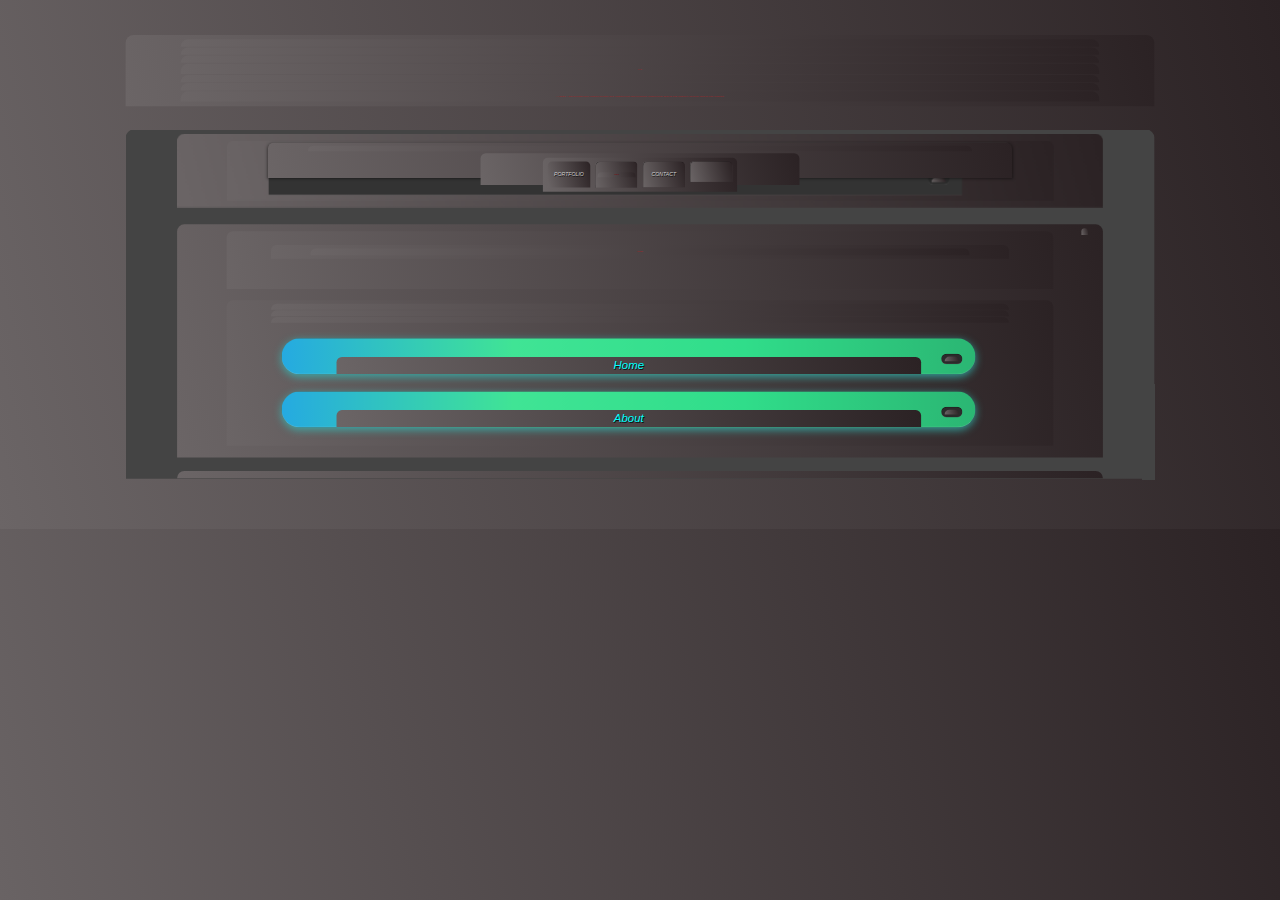
<file: About.html>
<!DOCTYPE html>
<html lang="en">
<head>
    <meta charset="UTF-8">
    <meta http-equiv="X-UA-Compatible" content="IE=edge">
    <meta name="viewport" content="width=device-width, initial-scale=1.0">
    <title>kyle</title>
    <link rel="stylesheet" href="learning.css">
    <link href='https://fonts.googleapis.com/css?family=Exo:700' rel='stylesheet' type='text/css'>
</head>
<body>
        <div>
              <header>
                <link href='https://fonts.googleapis.com/css?family=Exo:700' rel='stylesheet' type='text/css'>
   
                <div id="nav-wrap">
                      <div id="scroller-anchor"></div> 
                      <div id="nav">
                           <ul class="clearfix">
                               <li class="nav-btn" data-row-id="row3">Portfolio</li>
                               <li class="nav-btn" data-row-id="row4"><a href="coding.html">Coding</a></li>
                               <li class="nav-btn" data-row-id="row5">Contact</li>
                               <li class="nav-btn" data-row-id="row6">


                               </li>
                           </ul>
                       </div>
                   </div>
                <div><div class="row-btn"><div class="circle"></div></div></div>
                       <div class="row row-nav" data-height="100" id="row6"> <div class="row-btn"><div class="circle"></div></div></div></div>
                  <!--  write here -->

                 
              </header>
              <div class="navbar">
                <div id="backToTop"></div>
                <div id="logo">
                <h2><span class="noShow">Welcome</span></h2> 
            </div>
         
               
         
              <main>

              <link rel="stylesheet" href="link.css">
                 
                <section>
                    <div id="content-wrap">   
                      
                    </div>
                    <!-- write here -->
                     <article>
                        
                      </article>
                                          
                        <div class="row row-nav btn-hover color-1"id="row2"><a  id ="Hover"style="font-size: larger;" href="inde.html">Home</a> <div class="row-btn"><div class="circle"></div></div></div>
                        <div class="row row-nav btn-hover color-1"  id="row6"><a  id ="Hover" style="font-size: larger;" href="About.html">About</a><div class="row-btn"><div class="circle"></div></div></div>
                        
                    </div>
                </section>
                
              </main>

        </div>
          
   
    <footer class="tag footer">  </footer>
</body>
</html>
</file>
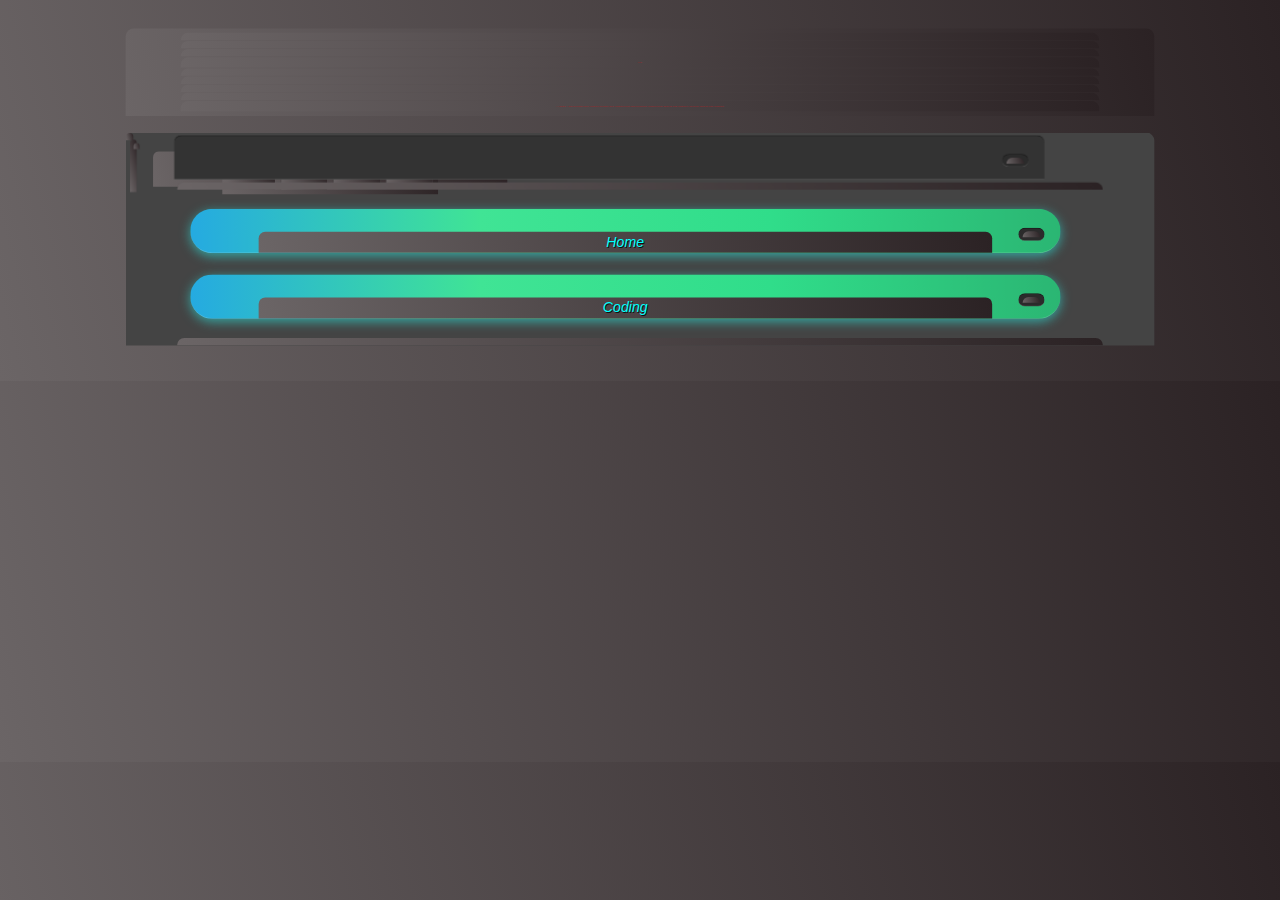
<file: Coding.html>
<!DOCTYPE html>
<html lang="en">
<head>
    <meta charset="UTF-8">
    <meta http-equiv="X-UA-Compatible" content="IE=edge">
    <meta name="viewport" content="width=device-width, initial-scale=1.0">
    <title>kyle</title>
    <link rel="stylesheet" href="learning.css">
    <link rel="stylesheet" href="link.css">
    <link href='https://fonts.googleapis.com/css?family=Exo:700' rel='stylesheet' type='text/css'>
    <link href='https://fonts.googleapis.com/css?family=Exo:700' rel='stylesheet' type='text/css'>
</head>
<body >
        <div class="reduce">
              <header>
   
                      <div id="scroller-anchor"></div> 
                      <div id="nav">
                           <ul class="clearfix">
                               <li class="nav-btn" data-row-id="row3">Portfolio</li>
                               <li class="nav-btn" data-row-id="row4"><a href="coding.html">Coding</a></li>
                               <li class="nav-btn" data-row-id="row5">Contact</li>
                               <li class="nav-btn" data-row-id="row6">


                               </li>
                           </ul>
                       </div>
                   </div>
                       <div class="row row-nav" data-height="100" id="row6"> <div class="row-btn"><div class="circle"></div></div></div></div>
                  <!--  write here -->

                

              <link rel="stylesheet" href="link.css">
                 
                 
                        <div class="row row-nav btn-hover color-1"id="row2"><a  id ="Hover"style="font-size: larger;" href="inde.html">Home</a> <div class="row-btn"><div class="circle"></div></div></div>
                        <div class="row row-nav btn-hover color-1"  id="row6"><a  id ="Hover" style="font-size: larger;" href="Coding.html">Coding</a><div class="row-btn"><div class="circle"></div></div></div>
                        
                    </div>
                </section>
                
              </main>

        </div>
          
   
    <footer class="tag footer">  </footer>
</body>
</html>
</file>
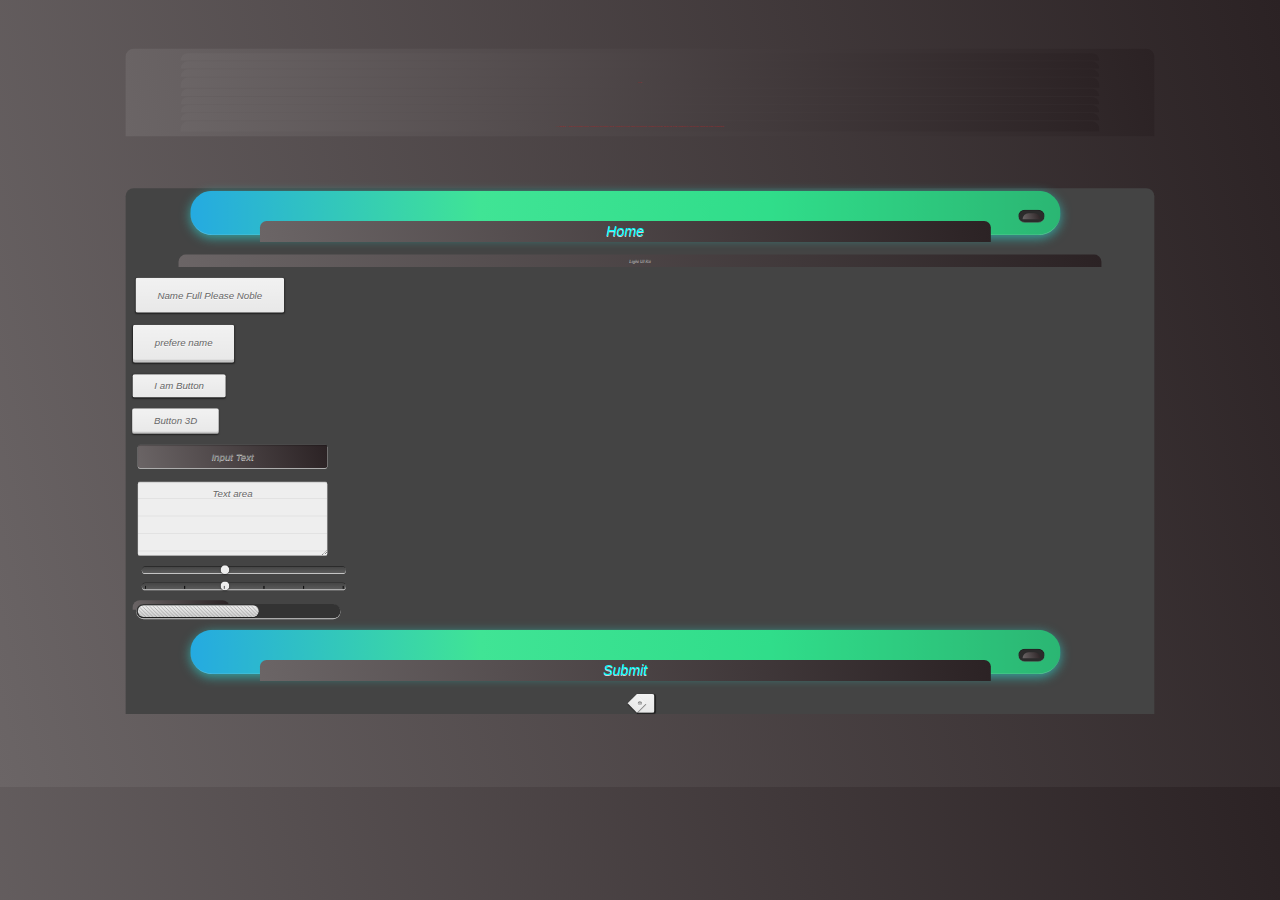
<file: Contact.html>
<!DOCTYPE html PUBLIC "-//W3C//DTD XHTML 1.0 Transitional//EN" "http://www.w3.org/TR/xhtml1/DTD/xhtml1-transitional.dtd">
<html xmlns="http://www.w3.org/1999/xhtml">
<head>
    <meta charset="UTF-8">
    <meta http-equiv="X-UA-Compatible" content="IE=edge">
    <meta name="viewport" content="width=device-width, initial-scale=1.0">
    <title>kyle</title>
    <link rel="stylesheet" href="learning.css">
    <link rel="stylesheet" href="Contact.css">
    <link rel="stylesheet" href="link.css">
    <link href='https://fonts.googleapis.com/css?family=Exo:700' rel='stylesheet' type='text/css'>
</head>
<body><div class="row row-nav btn-hover color-1"id="row2"><a  id ="Hover"style="font-size: larger;" href="inde.html">Home</a> <div class="row-btn"><div class="circle"></div></div></div>

                <h1 style=" font-size: 2em; text-align: center; line-height: 1.2em;">Light UI Kit</h1>
                <button>Name Full Please Noble</button>
                <button class="threeD">prefere name</button>
                <button class="small">I am Button</button>
                <button class="smallthreeD">Button 3D</button>
                
                <input type="text" placeholder="Input Text"/>
                <textarea rows="4" cols="30">Text area</textarea>
               
                <input type="range" min="0" max="100" step="1" value="40"/>
                <input type="range" class="range2" min="0" max="100" step="20" value="40"/>
                
                <progress max="100" value="60" >
                  <p><strong>Progress: 60% done.</strong></p>
                </progress>
           
                </ul>
            <div class="row row-nav btn-hover color-1"  id="row6"><a  id ="Hover" style="font-size: larger;" href="Contact.html">Submit</a><div class="row-btn"><div class="circle"></div></div></div>
                        
                 
               
           

        </div>
          
   
    <footer class="tag footer">  </footer>
</body>
</html>
</file>
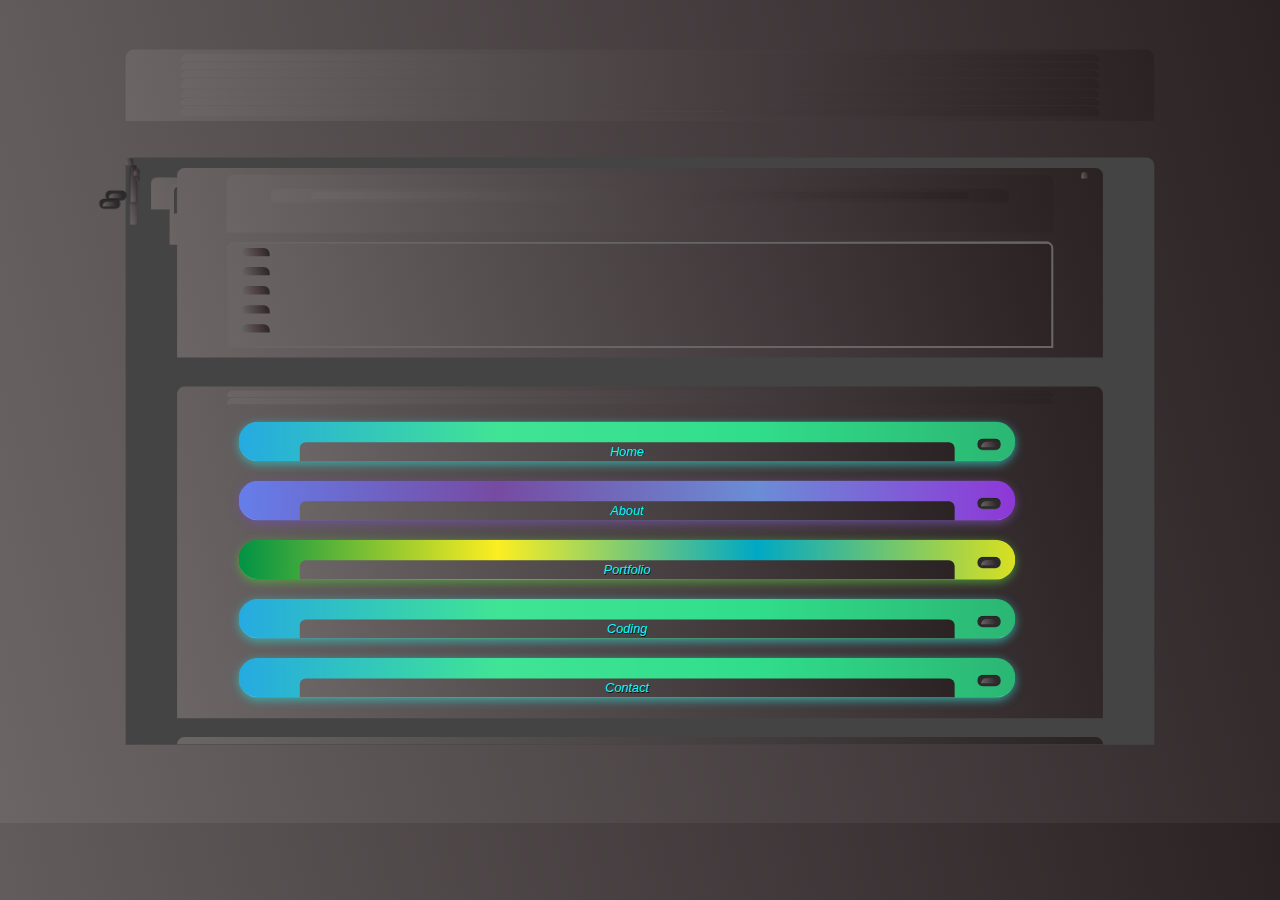
<file: inde.html>
<!DOCTYPE html>
<html lang="en">
<head>
    <meta charset="UTF-8">
    <meta http-equiv="X-UA-Compatible" content="IE=edge">
    <meta name="viewport" content="width=device-width, initial-scale=1.0">
    <title>kyle</title>
    <link rel="stylesheet" href="learning.css">
    <link href='https://fonts.googleapis.com/css?family=Exo:700' rel='stylesheet' type='text/css'>
</head>
<body>
        <div class="reduce">
              <header>
                <link href='https://fonts.googleapis.com/css?family=Exo:700' rel='stylesheet' type='text/css'>
   
                <div id="nav-wrap">
                      <div id="scroller-anchor"></div> 
                      <div id="nav">
                           <ul class="clearfix">
                               <li class="nav-btn active" data-row-id="row1">home</li>
                               <li class="nav-btn" data-row-id="row2">About</li>
                               <li class="nav-btn" data-row-id="row3">Portfolio</li>
                               <li class="nav-btn" data-row-id="row4"><a href="coding.html">Coding</a></li>
                               <li class="nav-btn" data-row-id="row5">Contact</li>
                               <li class="nav-btn" data-row-id="row6">

                                     <ul id="logo">
                                      <div id="nav-wrap">
                                        <div id="nav-btn"></div>
                                        <div id="backToTop">
                                        <h2><a>Welcome</a></h2> 
                                    </div>
                                     </ul>

                               </li>
                           </ul>
                       </div>
                   </div>
                <div><div class="row-btn"><div class="circle"></div></div></div>
                       <div class="row row-nav" data-height="100" id="row6"> <div class="row-btn"><div class="circle"></div></div></div></div>
                  
              </header>
              <div class="navbar">
                <div id="backToTop"></div>
                <div id="logo">
                <h2><span class="noShow">Welcome</span></h2> 
            </div>
         
                     <!-- nav-bar  -->
                   <nav id="nav-bar None">
                     <a href="#" class="None">Home</a>
                    <a href="#about" class="None ">About</a>
                    <a href="#project" class="None">Portfolio</a>
                    <a href="#contact"class="None">Coding</a>
                    <a href="#contact"  class="None">cantact</a>
                  </nav>
                </div>
                    
          
         
              <main>

              <link rel="stylesheet" href="link.css">
                 
                <section>
                    <div id="content-wrap">   
                      
                    </div>
                                          
                        <div class="row row-nav btn-hover color-1"id="row2"><a  id ="Hover"style="font-size: larger;" href="inde.html">Home</a> <div class="row-btn"><div class="circle"></div></div></div>
                        <div class="row row-nav btn-hover color-3"  id="row3"><a id ="Hover" style="font-size: larger;" href="About.html">About</a><div class="row-btn"><div class="circle"></div></div></div>
                        <div class="row row-nav btn-hover color-6"  id="row4"><a id ="Hover" style="font-size: larger; " href="Portfolio.html">Portfolio</a><div class="row-btn"><div class="circle"></div></div></div>
                        <div class="row row-nav btn-hover color-1"  id="row5"><a  id ="Hover" style="font-size: larger;" href="Coding.html">Coding</a><div class="row-btn"><div class="circle"></div></div></div>
                        <div class="row row-nav btn-hover color-1"  id="row6"><a  id ="Hover" style="font-size: larger;" href="Contact.html">Contact</a><div class="row-btn"><div class="circle"></div></div></div>
                        
                    </div>
                </section>
                
              </main>

        </div>
          
   
    <footer class="tag footer">  </footer>
</body>
</html>
</file>
<file: learning.css>
*{
    box-sizing:border-box;
	margin:0;
	font-family: Cambria, Cochin, Georgia, Times, 'Times New Roman', serif;
	transition: .4s;
	scroll-behavior: smooth;
	user-select:none;
	display: none;
	color: #151320;
	border-radius: 15px;
	padding:2px;
	scale: 3em;
	display:block;
	color: #9d2a2d;
	border-radius: 15px;
	padding:3px;
 	animation: glow 7s ease-in-out infinite;
	 position: sticky;
	 font-family: Impact, Haettenschweiler, 'Arial Narrow Bold', sans-serif;
	
	 transform:rotate(360deg) scale(.6);
	transition: cubic-bezier(0.165, 0.84, 0.44, 1);
	transform: translate(1,7);
	 font-family: 'Times New Roman', Times, serif;
	 scale: .26px;;
	 transform: scale(.9);
	text-decoration: none;
	text-align:center;
	padding: 5px;
	font-size: 3px;
	background:linear-gradient(75deg, #6b6566, #2b2224);
	border-radius: 10px 10px 0 0;
	font-weight: 400;
	font-family: Arial, Helvetica, sans-serif;
	font-style: oblique;
}

  body{
	margin: 0;
	padding: 0;

  } 
  
.reduce{
	position: fixed;
	width: 10px;
	height: 1px;
	font-size: x-small;
}
  .navbar{
	color: #151320;
	font-family: 'Gill Sans', 'Gill Sans MT', Calibri, 'Trebuchet MS', sans-serif;
  }

  /* main */
  
/*9
 initiative color
 #345c66,#fef4ad,#e09e3e,
 #9d2a2d,#56090f colors. 
*/

nav{ 
	clear:both;
	text-align: right;
	border: 1em solid #686566;
	box-shadow:inset 1px 1px 8px #fef4ad,inset 0 0 10px,#e09e3e;
	position: fixed;
	z-index: 19;
	backdrop-filter:blur(18px);
	-webkit-backdrop-filter:blur(18px);
	color: #151320;
	border-radius: 15px;
	padding:2px;
	scale: 33em;
	display:block;
	color: #9d2a2d;
	border-radius: 15px;
	padding:3px;
 	animation: glow 7s ease-in-out infinite;
	 position: sticky;
	 font-family: Impact, Haettenschweiler, 'Arial Narrow Bold', sans-serif;
		 top:0;
		 transform:rotate(360deg) scale(.6);
	transition: cubic-bezier(0.165, 0.84, 0.44, 1);
	transform: translate(1,7);
	 font-family: 'Times New Roman', Times, serif;
	 scale: .26px;;
	 transform: scale(.9);
	text-decoration: none;
	text-align:center;
	padding: 5px;
	font-size: 3px;
	background:linear-gradient(75deg, #6b6566, #2b2224);
	border-radius: 10px 10px 0 0;
}
nav > a{
	color:#fff;
	position:relative;
	text-decoration:none;
	font:400 25px 'Rajdhani', sans-serif;
	margin:15px;
	padding: 10px;
}

nav > a:after{
	content: "";
	height:3px;
	position:absolute;
	bottom:0;
	left:0;
	width:0%;
	background:#0ff;
	transition:.3s;
	margin-bottom: 10px;
}
nav > a:hover:after, nav a:visited:hover:after{
	width:100%;
}

nav a:hover{
	color:silver;
	font-weight:bold;
	transform: translatey(-5px);
}

#backToTop{
	position:absolute;
	right: 0;
	margin-right: 20px;
}

#backToTop>a{
	color:#eee;
	text-decoration: none;
	text-align:center;
	padding: 5px;
	font-size: 3px;
	background:linear-gradient(75deg, #6b6566, #2b2224);
	border-radius: 10px 10px 0 0;
}

 #backToTop>a:hover{
	color: #0ff;
	background: #151320;
	animation: glow 3s ease-in-out infinite alternate; 
}.None{
	 display: none;
	 font-size: larger;
	 width: 16em;
	position: sticky;
	font-family: Impact, Haettenschweiler, 'Arial Narrow Bold', sans-serif;
		top:0;
	margin-top:1px;
	margin-left: 12px;
	font-family: 'Times New Roman', Times, serif;
	z-index:999;
	color: #9d2a2d;
	border-radius: 1px;
 	animation: glow 7s ease-in-out infinite;
	 color:#e09e3e;
	 box-sizing: border-box;
	 border-radius: 15px;
	 padding:1px;
	 display: none;
	 color: #151320;
	 border-radius: 15px;
	 padding:2px;
	 scale: 33em;
	 display:block;
	 color: #9d2a2d;
	 border-radius: 15px;
	 padding:3px;
	  animation: glow 7s ease-in-out infinite;
	  position: sticky;
	  font-family: Impact, Haettenschweiler, 'Arial Narrow Bold', sans-serif;
		  top:0;
		  transform:rotate(360deg) scale(.6);
	 transition: cubic-bezier(0.165, 0.84, 0.44, 1);
	 transform: translate(1,7);
	  font-family: 'Times New Roman', Times, serif;
	  scale: .26px;;
	  transform: scale(.9);
	 text-decoration: none;
	 text-align:center;
	 padding: 5px;
	 font-size: 3px;
	 background:linear-gradient(75deg, #6b6566, #2b2224);
	 border-radius: 10px 10px 0 0;
	 display: none;
	 color: #151320;
	 border-radius: 15px;
	 padding:2px;
	 scale: 33em;
	 display:block;
	 color: #9d2a2d;
	 border-radius: 15px;
	 padding:3px;
	  animation: glow 7s ease-in-out infinite;
	  position: sticky;
	  font-family: Impact, Haettenschweiler, 'Arial Narrow Bold', sans-serif;
		  top:0;
		  transform:rotate(360deg) scale(.6);
	 transition: cubic-bezier(0.165, 0.84, 0.44, 1);
	 transform: translate(1,7);
	  font-family: 'Times New Roman', Times, serif;
	  scale: .26px;;
	  transform: scale(.9);
	 text-decoration: none;
	 text-align:center;
	 padding: 5px;
	 font-size: 3px;
	 background:linear-gradient(75deg, #6b6566, #2b2224);
	 border-radius: 10px 10px 0 0;
}

.noShow{
	font-weight: bolder;
	display: block;
	color: #151320;
	border-radius: 15px;
	padding:2px;
	scale: 33em;
	display:block;
	color: #9d2a2d;
	border-radius: 15px;
	padding:3px;
 	animation: glow 7s ease-in-out infinite;
	 position: sticky;
	 font-family: Impact, Haettenschweiler, 'Arial Narrow Bold', sans-serif;
		 top:0;
		 transform:rotate(360deg) scale(.6);
	transition: cubic-bezier(0.165, 0.84, 0.44, 1);
	transform: translate(1,7);
	 font-family: 'Times New Roman', Times, serif;
	 scale: .26px;;
	 transform: scale(.9);
	text-decoration: none;
	text-align:center;
	padding: 5px;
	font-size: 3px;
	background:linear-gradient(75deg, #6b6566, #2b2224);
	border-radius: 10px 10px 0 0;
	
}

@media screen and (max-width: 700px){
	html{
		overflow-x:hidden;
		display: block;

	}

	
.noShow{
    display:block;
	  scale: 26rem;;
	  transform: scale(49);
	 transform: scale(5,47);
	 color: #151320;
	 border-radius: 15px;
	 padding:2px;
	 scale: 33em;
	 display:block;
	 color: #9d2a2d;
	 border-radius: 15px;
	 padding:3px;
	  animation: glow 7s ease-in-out infinite;
	  position: sticky;
	  font-family: Impact, Haettenschweiler, 'Arial Narrow Bold', sans-serif;
		  top:0;
		  transform:rotate(360deg) scale(.6);
	 transition: cubic-bezier(165, 0.84, 0.44, 1);
	 transform: translate(1,7);
	  font-family: 'Times New Roman', Times, serif;
	  scale: .26px;;
	  transform: scale(.9);
	 text-decoration: none;
	 text-align:center;
	 padding: 5px;
	 font-size: 3px;
	 background:linear-gradient(75deg, #6b6566, #2b2224);
	 border-radius: 10px 10px 0 0;
 }
.None{
	display: none;
	position: sticky;
	font-family: Impact, Haettenschweiler, 'Arial Narrow Bold', sans-serif;
		top:0;
	margin-top:1px;
	margin-left: 12px;
	font-family: 'Times New Roman', Times, serif;
	z-index:999;
	color: #9d2a2d;
	border-radius: 1px;
 	animation: glow 7s ease-in-out infinite;
	 color:#e09e3e;
	 box-sizing: border-box;
	 border-radius: 15px;
	 padding:1px;
	 display: none;
	 color: #151320;
	 border-radius: 15px;
	 padding:2px;
	 scale: 33em;
	 display:block;
	 color: #9d2a2d;
	 border-radius: 15px;
	 padding:3px;
	  animation: glow 7s ease-in-out infinite;
	  position: sticky;
	  font-family: Impact, Haettenschweiler, 'Arial Narrow Bold', sans-serif;
		  top:0;
		  transform:rotate(360deg) scale(.6);
	 transition: cubic-bezier(0.165, 0.84, 0.44, 1);
	 transform: translate(1,7);
	  font-family: 'Times New Roman', Times, serif;
	  scale: .26px;;
	  transform: scale(.9);
	 text-decoration: none;
	 text-align:center;
	 padding: 5px;
	 font-size: 3px;
	 background:linear-gradient(75deg, #6b6566, #2b2224);
	 border-radius: 10px 10px 0 0;
} 
	
	nav > a{
	font:400 15px 'Rajdhani', sans-serif;
	margin:5px;
	padding:0px;
}
	
nav{
	
	clear:both;
	text-align: right;
	background: #0007;
	box-shadow:inset 1px 1px 8px #686566,inset 0 0 10px #363334;
	position: fixed;
	top:0;
	z-index: 1;
	width: 100%;
	backdrop-filter:blur(8px);
	-webkit-backdrop-filter:blur(10px);
	
}
	
div >.welcome-section, div > .about-section{

	text-align:justify;
		font-size:17px;
		padding-right:20px;
	}
	
	#about > p {
		margin:0;
		padding-left: 10px;
	}
	
	nav > a:after{
	margin-bottom: 0px;
}

	#backToTop{
margin-right:8px;
		width:20px;
		height:40px;
	}
	div> a> span.back-to-top{
		padding:0;
		font-size:15px;
	}
	
	
}

 @keyframes glow{
	0%{box-shadow:0 0 10px #0ff;}
	 25%{box-shadow:0 0 40px #0ff;}
	 55%{box-shadow:0 0 40px #0ff;}
	100%{box-shadow:0 0 10px #0ff;}
}

@import url("https://fonts.googleapis.com/css?family=Exo:700");


/*GLOBALS*/
a{text-decoration:none;	}
body, hmtl{background: #444; font-family: 'Exo', sans-serif;}


/*NAV*/
#nav-wrap{
	background-color:#555;
	box-shadow:0px 1px 5px rgba(0,0,0,0.4);
	height:60px;
	position:fixed;
	top:0;
	left:0;
	width:100%;
	z-index:100;
}

#nav{
	height:60px;
	width:600px;
	margin: 0 auto;
}

#nav ul{position:relative;}
#nav-indicator{
	position:absolute;
	width:100px;
	top:55px;
	left:0;
	height:5px;
	background:#f3666602;	
	
	-webkit-transition: all 0.2s ease;
	-moz-transition:    all 0.2s ease;
	-o-transition:      all 0.2s ease;
	-ms-transition:     all 0.2s ease;
	transition:         all 0.2s ease;
}

.nav-btn{
	width:99px;
	float:left;
	padding:24px 0;
	list-style:none;
	color:#fff;
	text-align:center;
	cursor:pointer;
	text-transform:uppercase;
	font-size:12px;
	color:#ccc;
	
	border-left:1px solid rgba(255,255,255,0.2);
	box-shadow: inset 1px 1px 0 rgba(0,0,0,0.5) ;
	
	text-shadow:rgba(0,0,0,0.8) 1px 1px 0px;
}


.nav-btn:first-child{
	border:none;
	box-shadow: none;
}

.nav-btn:hover, .nav-btn.active {
	color:#FFF;
	background:#444;
	box-shadow: inset 0px 1px 3px rgba(0,0,0,0.5) ;
}

h2{font-size:16px;	margin:15px 0 40px;	
}
</file>
<file: link.css>
@import url("https://fonts.googleapis.com/css?family=Exo:700");

/*CLEARFIX*/
.clearfix:after {content: ".";	display: block;	clear: both; visibility: hidden; line-height: 0; height: 0;} 
.clearfix {	display: inline-block;} 
html[xmlns] .clearfix {display: block;} 
* html .clearfix {height: 1%;}

article,aside,details,figcaption,figure,
footer,header,hgroup,menu,nav,section{display:block;}
body{line-height:1;}
ol,ul{list-style:none;}
blockquote,q{quotes:none;}
blockquote:before,blockquote:after,
q:before,q:after{content:'';content:none;}
table{border-collapse:collapse;border-spacing:0;}

/*GLOBALS*/
section a{text-decoration:none;	}
body, hmtl{background: #444; font-family: 'Exo', sans-serif;}
section{
    display: flex;
	display: contents;
    color: aqua;
    width: fit-content;
    height: 3em;
	
}
#Hover{
	color: aqua;
}.btn-hover {
		width: 200px;
		font-size: 16px;
		font-weight: 600;
		color: #fff;
		cursor: pointer;
		margin: 20px;
		height: 55px;
		text-align:center;
		border: none;
		background-size: 300% 100%;
	
		border-radius: 50px;
		-o-transition: all .4s ease-in-out;
		-webkit-transition: all .4s ease-in-out;
		transition: all .4s ease-in-out;
	}
	
	.btn-hover:hover {
		background-position: 100% 0;
		-o-transition: all .4s ease-in-out;
		-webkit-transition: all .4s ease-in-out;
		transition: all .4s ease-in-out;
	}
	
	.btn-hover:focus {
		outline: none;
	}
	
	.btn-hover.color-1 {
		background-image: linear-gradient(to right, #25aae1, #40e495, #30dd8a, #2bb673);
		box-shadow: 0 4px 15px 0 rgba(49, 196, 190, 0.75);
	}
	.btn-hover.color-2 {
		background-image: linear-gradient(to right, #f5ce62, #e43603, #fa7199, #e85a19);
		box-shadow: 0 4px 15px 0 rgba(229, 66, 10, 0.75);
	}
	.btn-hover.color-3 {
		background-image: linear-gradient(to right, #667eea, #764ba2, #6B8DD6, #8E37D7);
		box-shadow: 0 4px 15px 0 rgba(116, 79, 168, 0.75);
	}
	.btn-hover.color-4 {
		background-image: linear-gradient(to right, #fc6076, #ff9a44, #ef9d43, #e75516);
		box-shadow: 0 4px 15px 0 rgba(252, 104, 110, 0.75);
	}
	.btn-hover.color-5 {
		background-image: linear-gradient(to right, #0ba360, #3cba92, #30dd8a, #2bb673);
		box-shadow: 0 4px 15px 0 rgba(23, 168, 108, 0.75);
	}
	.btn-hover.color-6 {
		background-image: linear-gradient(to right, #009245, #FCEE21, #00A8C5, #D9E021);
		box-shadow: 0 4px 15px 0 rgba(83, 176, 57, 0.75);
	}
	.btn-hover.color-7 {
		background-image: linear-gradient(to right, #6253e1, #852D91, #A3A1FF, #F24645);
		box-shadow: 0 4px 15px 0 rgba(126, 52, 161, 0.75);
	}
	.btn-hover.color-8 {
		background-image: linear-gradient(to right, #29323c, #485563, #2b5876, #4e4376);
		box-shadow: 0 4px 15px 0 rgba(45, 54, 65, 0.75);
	}
	.btn-hover.color-9 {
		background-image: linear-gradient(to right, #25aae1, #4481eb, #04befe, #3f86ed);
		box-shadow: 0 4px 15px 0 rgba(65, 132, 234, 0.75);
	}
	.btn-hover.color-10 {
			background-image: linear-gradient(to right, #ed6ea0, #ec8c69, #f7186a , #FBB03B);
		box-shadow: 0 4px 15px 0 rgba(236, 116, 149, 0.75);
	}
	.btn-hover.color-11 {
		   background-image: linear-gradient(to right, #eb3941, #f15e64, #e14e53, #e2373f);  box-shadow: 0 5px 15px rgba(242, 97, 103, .4);
	}

#Hove:hover{
background-color: rgb(102, 103, 108);
}
@media only screen and (max-width: 768px) {
    /* For mobile phones: */
   section {
    display: block;
	display: contents;
      width: 100%;
    }

    
header{
    display: none;
    justify-self: start;
}
  }
/*NAV*/
#nav-wrap{
	background-color:#555;
	box-shadow:0px 1px 5px rgba(0,0,0,0.4);
	height:60px;
	position:fixed;
	top:0;
	left:0;
	width:100%;
	z-index:100;
}




.row{
	width:94%;
	padding:30px 3%;
	font-size:18px;
	color:#999;
	border-bottom:1px solid rgba(255,255,255,0.2);
	box-shadow: inset 0 1px 0 rgba(0,0,0,0.5) ;
	background:#333;
	position:relative;
	text-shadow:rgba(0,0,0,0.8) 1px 1px 1px;
}

.row.active, h2 span{color:#3634341c;}
.row span{text-decoration:line-through;}

.row-btn{
	position:absolute;
	top:25px;
	right:20px;
	background:#2b2b2b;
	border-bottom:1px solid rgba(255,255,255,0.2);
	box-shadow: inset 0 1px 0 rgba(0,0,0,0.5) ;
	width:40px;
	height:20px;
	border-radius:20px;
}
</file>
<file: Contact.css>
/*====================== Style Light UI ======================*/
/* Font */
@font-face {
    font-family: "Open Sans", sans-serif;
    src: url('https://fonts.googleapis.com/css?family=Open+Sans');
}
h1, input, button, textarea, progress, p, a, ul, li {
    font-family: "Open Sans", sans-serif;
    font-size: 10pt;
    color: #666;
    letter-spacing: normal;
    text-indent: 0;
    text-shadow: 0 1px 0 hsla(0,0%,100%,.75);
    margin: 10px 2px;
}

/* Button */
button, .button ,input[type="button"]{
    background-color: #f4f4f4;
    background-image: -webkit-linear-gradient(90deg, hsla(0,0%,0%,.05), hsla(0,0%,0%,.01));
    box-shadow: inset 0 1px 0 hsla(0,0%,100%,.25),
                0 1px 2px hsla(0,0%,0%,0.5);
    border-radius: 3px;
    border: none;
    cursor: pointer;
    height: 48px;
    padding: 0 30px 0 30px;
    -webkit-transition: .1s;
}
button:hover, .button:hover, input[type="button"]:hover {
    background-image: -webkit-linear-gradient(90deg, hsla(0,0%,0%,.08),hsla(0,0%,0%,.03));
}
button:active, .button:active, input[type="button"]:active {
    background-image: -webkit-linear-gradient(90deg, hsla(0,0%,0%,.15), hsla(0,0%,0%,.12));
    color: #333;
    text-shadow: 0 1px 0 hsla(0,0%,100%,.25);
}
button.threeD, .button .threeD ,input[type="button"].threeD {
    box-shadow: inset 0 1px 0 hsla(0,0%,100%,.25),
                inset 0 -4px 0 hsla(0,0%,0%,.15),
                0 1px 2px hsla(0,0%,0%,0.5);
    height: 52px;
    padding-bottom: 4px;
}
button.threeD:active, .button .threeD:active ,input[type="button"].threeD:active {
    box-shadow: inset 0 1px 0 hsla(0,0%,100%,.25),
                inset 0 -2px 0 hsla(0,0%,0%,.3),
                0 1px 2px hsla(0,0%,0%,0.75);
    position: relative;
    top: 1px;
    height: 51px;
}
button.small, .button .bsmall ,input[type="button"].bsmall {
    height: 32px;
}
button.smallthreeD, .button .smallthreeD ,input[type="button"].bsmallthreeD {
    box-shadow: inset 0 1px 0 hsla(0,0%,100%,.25),
                inset 0 -3px 0 hsla(0,0%,0%,.15),
                0 1px 2px hsla(0,0%,0%,0.5);
    height: 35px;
    padding-bottom: 3px;
}
button.smallthreeD:active, .button .smallthreeD:active ,input[type="button"].smallthreeD:active {
    box-shadow: inset 0 1px 0 hsla(0,0%,100%,.25),
                inset 0 -1px 0 hsla(0,0%,0%,.3),
                0 1px 2px hsla(0,0%,0%,0.75);
    position: relative;
    top: 1px;
    height: 35px;
}

/* Input Text - TextArea */
input[type="text"], textarea {
    background-color: #eee;
    box-shadow: inset 0 1px 1px hsla(0,0%,0%,.35),
                0 1px 0 hsla(0,0%,100%,.75);
    border-radius: 3px;
    border: none;
    padding: 0 12px 0 12px;  
}
textarea {
    background: -webkit-linear-gradient(90deg, hsla(0,0%,0%,.05) 4%, hsla(0,0%,0%,0)5%, hsla(0,0%,0%,0)),
    #eee;
    background-size: 100% 24px, 100% 100%;
    background-position: 0 0, 0 0;
    font-family: "Open Sans", sans-serif;
    color: #666;
    line-height: 1.8em;
    text-shadow: 0 1px 0 hsla(0,0%,100%,.75);
    position: relative;
    padding-top: 5px;
    width: 260px; /* option */
}
input[type="text"] {
    height: 32px;
    width: 260px; /* option */
}

/* Checkbox - Radio - Toggle */
input[type="checkbox"], input[type="radio"] {
    background-color: #f4f4f4;
    background-image: -webkit-linear-gradient(90deg, hsla(0,0%,0%,.05), hsla(0,0%,0%,.01));
    box-shadow: inset 0 1px 0 hsla(0,0%,100%,.5),
                0 1px 2px hsla(0,0%,0%,0.5);
    border: none;
    cursor: pointer;
    height: 16px;
    width: 16px;
    position: relative;
    -webkit-appearance: none;
}
input[type="radio"] {
    border-radius: 100%;
}
input[type="checkbox"]:hover, input[type="radio"]:hover {
    background-image: -webkit-linear-gradient(90deg, hsla(0,0%,0%,.15),hsla(0,0%,0%,.05));
}
input[type="radio"]:checked::before {
    background-color: #666;
    background-image: -webkit-linear-gradient(90deg, hsla(0,0%,0%,.1), hsla(0,0%,0%,.25));
    box-shadow: 0 1px 0 hsla (0,0%,100%,.75);
    border-radius: 100%;
    border:none;
    content:'';
    display: block;
    position: absolute;
    left: 4px;
    top: 4px;
    height: 8px;
    width: 8px;
}
input[type="checkbox"] {
    border-radius: 2px;
}
input[type="checkbox"]:checked::before {
    background-color: #666;
    box-shadow: 1px 0px 0 #666,
                2px 0px 0 #666,
                3px 0px 0 #666,
                3px -1px 0 #666,
                3px -2px 0 #666,
                3px -3px 0 #666,
                3px -4px 0 #666,
                3px -5px 0 #666,
                3px -6px 0 #666,
                3px -7px 0 #666,
                3px -8px 0 #666;
    content: '';
    transform: rotate(45deg);
    -webkit-transform: rotate(45deg);
    display: block;
    position: absolute;
    top: 7px;
    left: 3px;
    height: 3px;
    width: 3px;
}
input[type="checkbox"].toggle {
    background-color: #666;
    background-image: -webkit-linear-gradient(90deg, hsla(0,0%,0%,.1), hsla(0,0%,0%,.35));
    box-shadow: inset 0 1px 0 hsla(0,0%,0%,.5),
                0 1px 0 hsla(0,0%,100%,0.75);
    border:none;
    cursor: pointer;
    border-radius: 20px;
    position: relative;
    top: -2px;
    left: 4px;
    height: 12px;
    width: 24px;
    -webkit-appearance: none;
    -webkit-transition: .2s;
}
input[type="checkbox"].toggle::before {
    background-color: #f4f4f4;
    background-image: -webkit-linear-gradient(90deg, hsla(0,0%,0%,.05), hsla(0,0%,0%,.01));
    background-size: 16px 16px;
    box-shadow: inset 0 1px 0 hsla(0,0%,100%,.5),
                0 1px 2px hsla(0,0%,0%,0.5);
    content: '';
    display: block;
    border:none;
    border-radius: 100%;
    position: relative;
    top: -2px;
    left: -2px;
    height: 16px;
    width: 16px;
}
input[type="checkbox"].toggle::after {
    background-color: #ddd;
    background-image: -webkit-linear-gradient(90deg, hsla(0,0%,0%,.25), hsla(0,0%,0%,0));
    box-shadow: inset 0 1px 0 hsla(0,0%,0%,.5),
                0 1px 0 hsla(0,0%,100%,0.5);
    content: '';
    display: block;
    border: none;
    border-radius: 100%;
    position: relative;
    top: -14px;
    left: 2px;
    height: 8px;
    width: 8px;
}
input[type="checkbox"].toggle:hover::before {
    background-image: -webkit-linear-gradient(90deg, hsla(0,0%,0%,.15),hsla(0,0%,0%,.05));
}
input[type="checkbox"].toggle:checked {
    padding-left: 12px;
}
input[type="checkbox"].toggle:checked::after {
    background-color: #008aff;
    background-image: -webkit-linear-gradient(90deg, hsla(0,0%,0%,.25), hsla(0,0%,0%,0));
    box-shadow: inset 0 1px 0 hsla(0,0%,0%,.5),
                0 1px 0 hsla(0,0%,100%,0.5),
                0 0 3px #008aff;
}

/* Tooltip */
.tooltip {
    color: #333;
    text-decoration: underline;
    position: relative;
    cursor: pointer;
}
.tooltip span {
    background-color: #f4f4f4;
    background-image: -webkit-linear-gradient(90deg, hsla(0,0%,0%,.05), hsla(0,0%,0%,.01));
    box-shadow: inset 0 1px 0 hsla(0,0%,100%,.25),
                0 1px 2px hsla(0,0%,0%,0.5);
    border-radius: 3px;
    border:none;
    position: absolute;
    display: inline;
    text-decoration: none;
    white-space: nowrap;
    line-height: 1.2em;
    height: 16px;
    min-width: 50px;
    max-width: 300px;
    padding: .3em .8em;
    margin-left: 0px;
    top: -20px;
    left: 0%;
    visibility: hidden;
    opacity: 0;
    -webkit-transition: top .15s, opacity 0.15s ease;
}
.tooltip span::after{
    background-image:
    -webkit-linear-gradient(-45deg, hsla(0,0%,0%,0) 50%,  hsla(0,0%,0%,.05) 51%, hsla(0,0%,0%,.1) 100%),
    -webkit-linear-gradient(-45deg, hsla(0,0%,0%,0) 50%,  hsla(0,0%,98%,1) 51%, hsla(0,0%,98%,1) 100%);
    box-shadow: 1px 1px 1px hsla(0,0%,0%,0.35);
    content:'';
    display: block;
    position: absolute;
    bottom: -4px;
    left: 20px;
    height: 8px;
    width: 8px;
    -webkit-transform: rotate(45deg);
}
.tooltip:hover span {
    visibility: visible;
    opacity: 1;
    top: -32px;
}

/* Tags */
.tag {
    background-color: #f4f4f4;
    background-image: -webkit-linear-gradient(90deg, hsla(0,0%,0%,.05), hsla(0,0%,0%,.01));
    box-shadow: inset 0 1px 0 hsla(0,0%,100%,.25),
                1px 1px 1px hsla(0,0%,0%,0.5);
    border-radius: 0px 3px 3px 0px;
    border:none;
    position: relative;
    display: inline-block;
    height: 26px;
    padding: 0 10px 0 14px;
    margin-left: 14px;
    line-height: 1.8em;
    text-decoration: none;
    cursor: pointer;
}
.tag::before {
    background-color: #f4f4f4;
    background-image: -webkit-linear-gradient(90deg, hsla(0,0%,0%,.05), hsla(0,0%,0%,.01));
    box-shadow: inset 0 1px 0 hsla(0,0%,100%,.25),
                1px 1px 1px hsla(0,0%,0%,0.5);
    border: none;
    content: '';
    display: block;
    position: absolute;
    top: 4px;
    left: -9px;
    height: 18px;
    width: 18px;
    -webkit-transform: rotate(45deg);
    z-index: -1;
}
.tag::after {
    background-color: #ddd;
    background-image: -webkit-linear-gradient(90deg, hsla(0,0%,0%,.1), hsla(0,0%,0%,.25));
    box-shadow: inset 0 1px 0 hsla(0,0%,0%,.5),
                0 1px 0 hsla(0,0%,100%,0.5);
    border-radius: 100%;
    border: none;
    content:'';
    display: block;
    position: absolute;
    top: 10px;
    left: 1px;
    height: 6px;
    width: 6px;
}
.tag:hover, .tag:hover::before {
    background-image: -webkit-linear-gradient(90deg, hsla(0,0%,0%,.08),hsla(0,0%,0%,.03));
}
.tag:hover::after {
    background-color: #aaa;
}
.tag:active, .tag:active::before{
    background-image: -webkit-linear-gradient(90deg, hsla(0,0%,0%,.15), hsla(0,0%,0%,.12));
    color: #333;
    text-shadow: 0 1px 0 hsla(0,0%,100%,.15);
}

/* Range Slide */
input[type="range"] {
    background-color: #666;
    background-image: -webkit-linear-gradient(90deg, hsla(0,0%,0%,.1), hsla(0,0%,0%,.35));
    box-shadow: inset 0 1px 0 hsla(0,0%,0%,.5),
                0 1px 0 hsla(0,0%,100%,0.75);
    border: none;
    cursor: pointer;
    border-radius: 20px;
    position: relative;
    top: -2px;
    left: 4px;
    height: 4px;
    width: 280px;
    -webkit-appearance: none;
}
input[type="range"]::-webkit-slider-thumb {
    background-color: #f4f4f4;
    background-image: -webkit-linear-gradient(90deg, hsla(0,0%,0%,.05), hsla(0,0%,0%,.01));
    background-size: 16px 16px;
    box-shadow: inset 0 1px 0 hsla(0,0%,100%,.5),
                0 1px 2px hsla(0,0%,0%,0.5);
    content: '';
    display: block;
    border: none;
    border-radius: 100%;
    position: relative;
    top: 0;
    left: 0;
    height: 12px;
    width: 12px;
    -webkit-appearance: none;
}
input[type="range"]::-webkit-slider-thumb:after {
    background-color: #999;
    background-image: -webkit-linear-gradient(90deg, hsla(0,0%,0%,.25), hsla(0,0%,0%,0));
    box-shadow: inset 0 1px 0 hsla(0,0%,0%,.75),
                0 1px 0 hsla(0,0%,100%,0.75);
    content: '';
    display: block;
    border: none;
    border-radius: 100%;
    position: relative;
    top: 4px;
    left: 4px;
    height: 4px;
    width: 4px;
}
input[type="range"]:hover::-webkit-slider-thumb:after {
    background-color: #008aff;
    box-shadow: inset 0 1px 0 hsla(0,0%,0%,.5),
                0 1px 0 hsla(0,0%,100%,0.5),
                0 0 3px #008aff;
}
input[type="range"].range2::before, input[type="range"].range2::after {
    background: -webkit-linear-gradient(0deg, hsla(0,0%,0%,0) 0%, hsla(0,0%,0%,0) 98%, hsla(0,0%,0%,.85) 99%),
    -webkit-linear-gradient(0deg, hsla(0,0%,0%,.85) 1%, hsla(0,0%,0%,0) 2%);
    background-size: 20% 100%, 20% 100%;
    background-repeat: repeat, no-repeat;
    content: '';
    display: block;
    border: none;
    position: absolute;
    left: 5px;
    right: 5px;
    height: 4px;
    width: 97%;
}
/* Progress bar */
progress, .progress {
    display: block;
    -webkit-appearance: none;
}
progress::-webkit-progress-bar {
    background-color: #333;
    box-shadow: 0 1px 0 hsla(0,0%,100%,0.75);
    border: 2px solid  hsla(0,0%,0%,0);
    border-radius: 20px;
    display: block;
    position: relative;
    height: 20px;
    width: 280px; /* option */
}
progress::-webkit-progress-value {
    background: -webkit-linear-gradient(90deg, hsla(0,0%,0%,.15) , hsla(0,0%,0%,.02)),
    -webkit-linear-gradient(45deg, hsla(0,0%,0%,0) 45%, hsla(0,0%,0%,.25) 46%, hsla(0,0%,0%,.25) 55%, hsla(0,0%,0%,0) 56%),
    #f4f4f4;
    background-size: 100% 100%, 5px 5px, 100%, 100%;
    background-position: 0 0, 0 0 , 0 0;
    box-shadow: inset 0 1px 0 hsla(0,0%,100%,.75),
                0 1px 0 hsla(0,0%,0%,0.5);
    border: none;
    border-radius: 20px;
    position: absolute;
    top: 0;
    left: 0;
    padding: 2px;
    height: 16px;
    -webkit-animation: bgmove infinite;
    -webkit-animation-duration: 0.1s;
}
.progress {
    background-color: #333;
    box-shadow: 0 1px 0 hsla(0,0%,100%,0.75);
    border: 2px solid  hsla(0,0%,0%,0);
    border-radius: 20px;
    display: block;
    position: relative;
    left: -1px;
    height: 16px;
    width: 278px; /* option */
}
.progress::before {
    background: -webkit-linear-gradient(90deg, hsla(0,0%,0%,.15) , hsla(0,0%,0%,.02)),
    -webkit-linear-gradient(45deg, hsla(0,0%,0%,0) 45%, hsla(0,0%,0%,.25) 46%, hsla(0,0%,0%,.25) 55%, hsla(0,0%,0%,0) 56%),
    #f4f4f4;
    background-size: 100% 100%, 5px 5px, 100%, 100%;
    background-position: 0 0, 0 0 , 0 0;
    box-shadow: inset 0 1px 0 hsla(0,0%,100%,.75),
                0 1px 0 hsla(0,0%,0%,0.5);
    content: '';
    border: none;
    border-radius: 20px;
    position: absolute;
    top: 0;
    left: 0;
    padding: 2px;
    height: 12px;
    width: 60%;
}
@-webkit-keyframes bgmove {
    from { background-position: 0 0,0 0, 0 0;}
    to { background-position: 0 0, 5px 0, 0 0;}
}

/* List */
ul li {
    color: #333;
    position: relative;
    line-height: 1.8em;
    list-style: none;
    -webkit-transition: .05s;
}
ul li:hover {
    margin-left: -5px;
}
ul.bullet1 li::before {
    background-color: #f4f4f4;
    background-image: -webkit-linear-gradient(90deg, hsla(0,0%,0%,.05), hsla(0,0%,0%,.01));
    box-shadow: inset 0 1px 0 hsla(0,0%,100%,.25),
                0 1px 0 hsla(0,0%,0%,0.5);
    border-radius: 100%;
    border:none;
    content: '';
    display: block;
    position: absolute;
    top: 40%;
    left: -1.2em;
    height: 6px;
    width: 6px;
}
ul.bullet2 li::before {
    background-color: #f4f4f4;
    background-image: -webkit-linear-gradient(90deg, hsla(0,0%,0%,.05), hsla(0,0%,0%,.01));
    box-shadow: inset 0 1px 0 hsla(0,0%,100%,.25),
                0 1px 0 hsla(0,0%,0%,0.5);
    border-radius: 0%;
    border:none;
    content: '';
    display: block;
    position: absolute;
    top: 35%;
    left: -1.2em;
    height: 6px;
    width: 6px;
}
ul.bullet3 li::before {
    background-color: #f4f4f4;
    box-shadow: 0px 0px 0 hsla(0,0%,0%,.25),
                -1px -1px 0 hsla(0,0%,100%,.85),
                -2px -2px 0 hsla(0,0%,100%,.85),
                -3px -3px 0 hsla(0,0%,100%,.85),
                -1px 1px 0 hsla(0,0%,100%,.85),
                -2px 2px 0 hsla(0,0%,100%,.85),
                -3px 3px 0 hsla(0,0%,100%,.85),
                0px 1px 0 hsla(0,0%,0%,.25),
                -1px 0px 0 hsla(0,0%,0%,.25),
                -2px -1px 0 hsla(0,0%,0%,.25),
                -3px -2px 0 hsla(0,0%,0%,.25),
                -1px 2px 0 hsla(0,0%,0%,.25),
                -2px 3px 0 hsla(0,0%,0%,.25),
                -3px 4px 0 hsla(0,0%,0%,.25);
    border-radius: 0%;
    border:none;
    content: '';
    display: block;
    position: absolute;
    top: 50%;
    left: -1em;
    height: 1px;
    width: 1px;
}
ul.bullet4 li::before {
    background-color: #f4f4f4;
    box-shadow: -3px 0 0 hsla(0,0%,100%,.85),
                3px 0 0 hsla(0,0%,100%,.85),
                0 -3px 0 hsla(0,0%,100%,.85),
                0 3px 0 hsla(0,0%,100%,.85),
                3px 1px 0 hsla(0,0%,0%,.25),
                -3px 1px 0 hsla(0,0%,0%,.25),
                0 4px 0 hsla(0,0%,0%,.25);
    border-radius: 0%;
    border:none;
    content: '';
    display: block;
    position: absolute;
    top: 50%;
    left: -1.2em;
    height: 3px;
    width: 3px;
}
</file>
